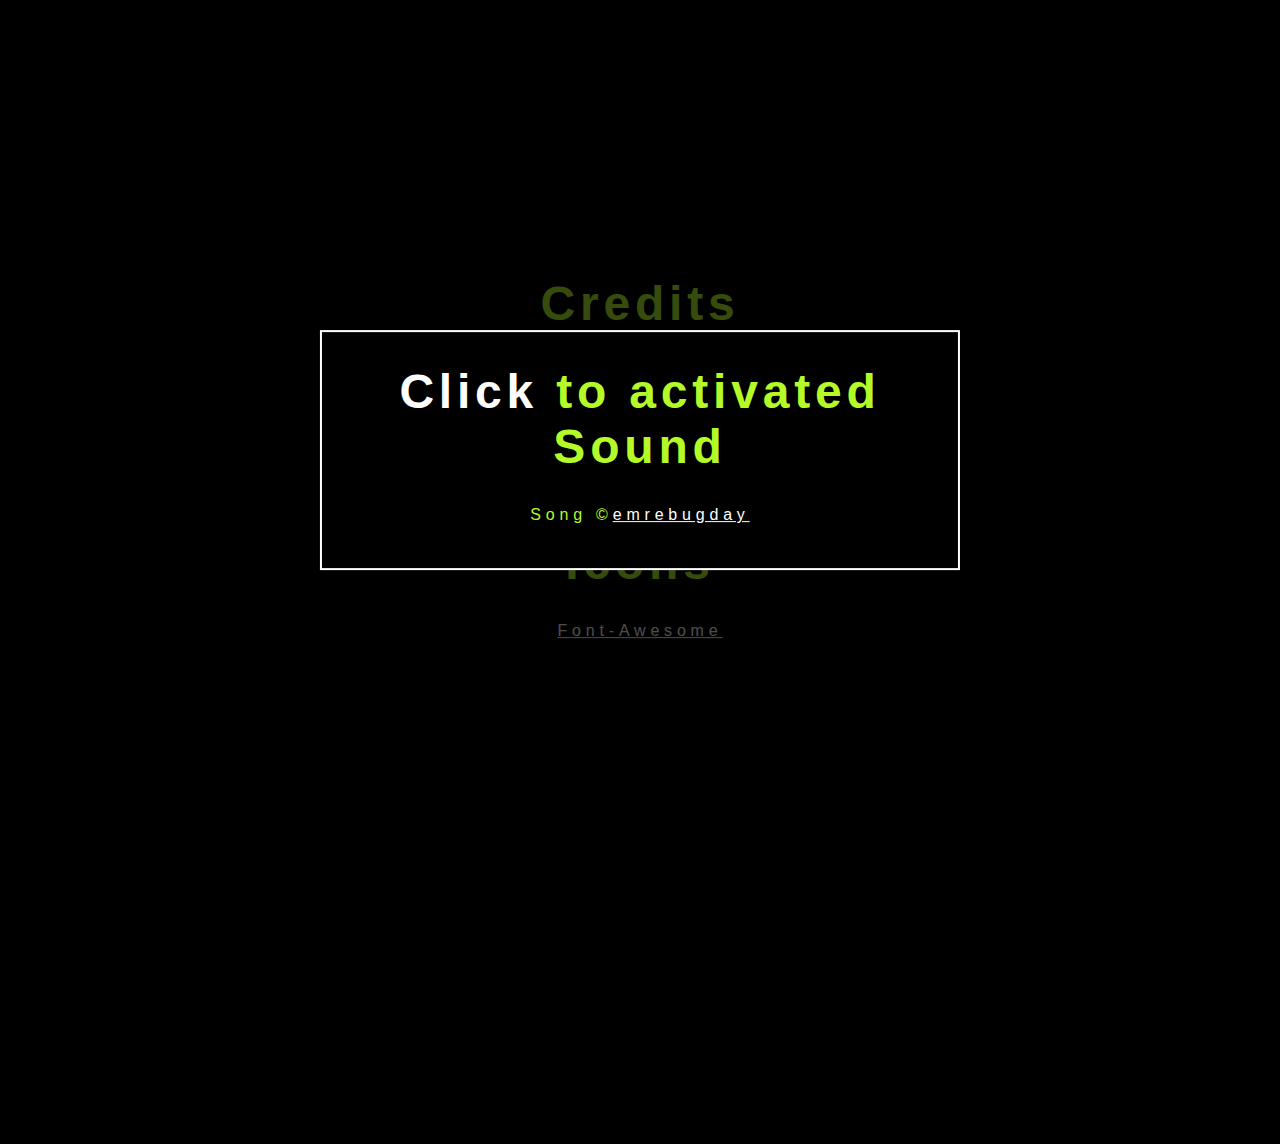
<file: about.html>
<!DOCTYPE html>
<html lang="en">

<head>
    <meta charset="UTF-8">
    <meta http-equiv="X-UA-Compatible" content="IE=edge">
    <meta name="viewport" content="width=device-width, initial-scale=1.0">
    <link rel="stylesheet" href="about-css.css">
    <link href="https://fonts.cdnfonts.com/css/hacker-argot" rel="stylesheet">
    <link rel="shortcut icon" href="#">
    <title>About</title>
</head>

<body>
    <main>

        <audio id="bg-music" preload="none">
            <source src="488108__emrebugday__mysterious-horror-theme-song.mp3">
        </audio>
        <h1>Credits</h1>
        <h1>Music</h1>
        <p class="morning"><a href="https://www.youtube.com/watch?v=cd2YHFncn3Y&t=37s&ab_channel=CityScapeSounds"
                target="_blank">Playlist</a> &copy;
            <a id="artist" href="https://www.youtube.com/channel/UCMwTYIRUnJzhGrOivP7GUwA" target="_blank">CityScape
                Sounds</a> <span>Morning Vibes</span>
        </p>
        <p class="evening"><a href="https://www.youtube.com/watch?v=tgI6PjEq0O8&t=89s&ab_channel=TheJazzHopCaf%C3%A9"
                target="_blank">Playlist</a>
            &copy; <a href="https://www.youtube.com/c/TheJazzHopCaf%C3%A9" target="_blank">The Jazz Hop Café</a>
            <span>Evening
                Vibes</span>
        </p>
        <h1>Icons</h1>
        <p><a href="https://fontawesome.com/">Font-Awesome</a></p>
        <div id="salo">
            <div class="overlay"></div>
            <div class="content" id="content">
                <h1><span id="spanner">Click</span> to activated Sound</h1>
                <p>Song &copy;<a href="https://freesound.org/people/emrebugday/" target="_blank">emrebugday</a></p>
            </div>
        </div>
    </main>
    <script src="https://cdnjs.cloudflare.com/ajax/libs/jquery/3.6.0/jquery.min.js"
        integrity="sha512-894YE6QWD5I59HgZOGReFYm4dnWc1Qt5NtvYSaNcOP+u1T9qYdvdihz0PPSiiqn/+/3e7Jo4EaG7TubfWGUrMQ=="
        crossorigin="anonymous" referrerpolicy="no-referrer"></script>
    <script src="about.js"></script>
</body>

</html>
</file>
<file: about-css.css>
@import url('http://fonts.cdnfonts.com/css/hacker-argot');
body {
  font-family: 'Hacker Argot', sans-serif;
  background-color: black;
}
main {
  text-align: center;
  color: rgb(180, 250, 40);
  letter-spacing: 0.3em;
  position: absolute;
  top: 50%;
  left: 50%;
  transform: translate(-50%, -50%);
  transition: all 3s ease-in-out;
  animation-name: easing;
  animation-duration: 3s;
}
main h1 {
  font-size: 3em;
}
main a {
  color: white;
}
a:hover {
  color: cornflowerblue;
  transition: 0.7s ease-out;
}
@keyframes easing {
  from {
    top: 90%;
    left: 30%;
  }
  to {
    top: 50%;
    left: 50%;
    transform: translate(-50%, -50%);
  }
}
main .overlay {
  position: fixed;
  top: 0em;
  left: 0em;
  width: 100vw;
  height: 100vh;
  background: rgba(0, 0, 0, 0.7);
  z-index: 1;
}
main .content {
  position: absolute;
  top: 50%;
  left: 50%;
  transform: translate(-50%, -50%) scale(1);
  background-color: black;
  border: 2px solid white;
  width: 40em;
  height: 15em;
  z-index: 2;
  text-align: center;
  box-sizing: border-box;
}

main h1 span {
  color: white;
  cursor: pointer;
}
</file>
